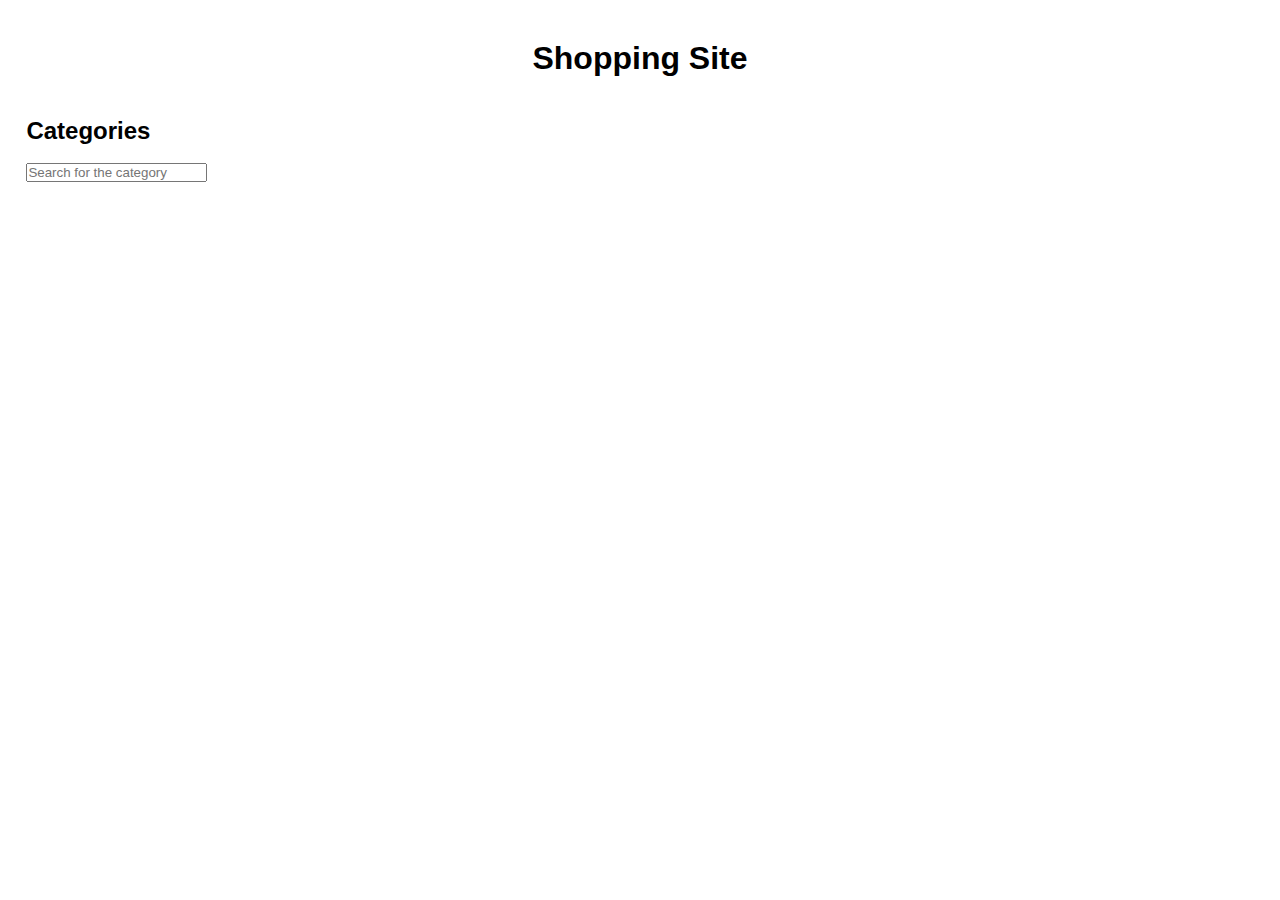
<file: index.html>
<!DOCTYPE html>
<html lang="en">

<head>
    <meta charset="UTF-8">
    <meta name="viewport" content="width=device-width, initial-scale=1.0">
    <title>Shopping Site</title>
    <link rel="stylesheet" href="style.css">
    <!-- No need to include cart.html here -->
</head>

<body>
    <h1>Shopping Site </h1>
    <div class="main">
        <div class="filterBox">
            <h2>Categories</h2><br>

            <input type="text" id="searchInput" placeholder="Search for the category">
            <div class="categoryList">
              
            </div>
        </div>
        <div class="product">
            
        </div>
        
        
    </div>
</body>
<script src="script.js"></script>

</html>
</file>
<file: style.css>
* {
    margin: 0;
    padding: 0;
    box-sizing: border-box;
    font-family: sans-serif;
}
/* Hide default checkbox */
input[type="checkbox"] {
    appearance: none;
    -webkit-appearance: none;
    -moz-appearance: none;
    width: 20px; /* Adjust width as needed */
    height: 20px; /* Adjust height as needed */
    border: 2px solid #000; /* Border color */
    border-radius: 4px; /* Rounded corners */
    outline: none;
    cursor: pointer;
    margin-right: 5px; /* Add some spacing between checkbox and label */
}

/* Custom checkbox checked state */
input[type="checkbox"]:checked::before {
    content: "\2713"; /* Unicode character for checkmark */
    font-size: 14px; /* Adjust size as needed */
    line-height: 20px; /* Vertically center checkmark */
    color: #fff; /* Color of checkmark */
    text-align: center;
    display: inline-block;
    width: 20px; /* Adjust width as needed */
    height: 20px; /* Adjust height as needed */
    background-color: #000; /* Background color when checked */
    border-radius: 4px; /* Rounded corners */
}

/* Hover effect for checkbox */
input[type="checkbox"]:hover {
    border-color: #f3f0f0; /* Change border color on hover */
}

/* Checked state hover effect */
input[type="checkbox"]:checked:hover::before {
    background-color: #fbf0f0; /* Change background color when checked and hovered */
}

/* Apply checkbox styling to labels */
label.checkbox-label {
    display: flex;
    align-items: center;
    margin-bottom: 10px; /* Add margin between checkboxes */
}

body {
   background-color: white;
}

h1 {
    text-align: center;
    padding: 40px 0px;
    font-family: 'Lucida Sans', 'Lucida Sans Regular', 'Lucida Grande', 'Lucida Sans Unicode', Geneva, Verdana, sans-serif;
}

.main {
    width: 1320px;
    margin: auto;
    display: flex;
    justify-content: space-between;
}

.filterBox {
    flex-basis: 15%;
    margin-left: 2%;
}

.product {
    flex-basis: 100%;
    display: flex;
    flex-wrap: wrap;
    justify-content: space-between;
}

.categoryList {
    margin-top: 20px;
}

.categoryList label {
    display: block;
    padding: 5px 0px;
    font-family: Arial, Helvetica, sans-serif;
}
/*#searchInput {
    width: 100%; 
    padding: 10px; 
    border: 2px solid black; 
    font-size: 16px; 
}

#searchInput:hover {
    border-color: #333; 
}*/



.productItems {
    flex-basis: calc(33.33% - 20px); 
    
    margin-left: 20px; /* Add margin to the right of each container */
    margin-bottom: 20px; /* Add margin to the bottom of each container */
    padding: 30px; /* Increase padding for each container */
    box-sizing: border-box; /* Include padding and border in the element's total width and height */
    transition: transform 0.3s ease;
}



.productItems:hover {
    transform: translateY(-5px); /* Move the container upwards on hover */
}
.productItems h6,
.productItems h5 {
    padding: 4px;
    font-family: Arial, Helvetica, sans-serif;
    font-style: italic;
    font-size: 0.9rem;
    animation:swipe;
}

.productItems h6 span {
    text-decoration: line-through;
}

.productItems hr {
    margin: 2px 0px 3px 0px;
}

.productItems img {
    height: 15rem;
    width: 100%;
}
/* Add to Cart button styling */
.add-to-cart-btn {
    background-color: #4CAF50; /* Green background */
    color: white; /* White text color */
    border: none; /* No border */
    padding: 10px 20px; /* Padding */
    text-align: center; /* Center text */
    text-decoration: none; /* Remove underline */
    display: inline-block; /* Make it inline-block */
    font-size: 16px; /* Font size */
    border-radius: 5px; /* Rounded corners */
    cursor: pointer; /* Cursor pointer */
    transition: background-color 0.3s; /* Smooth transition */
}

.add-to-cart-btn:hover {
    background-color: #45a049; /* Darker green on hover */
}
</file>
